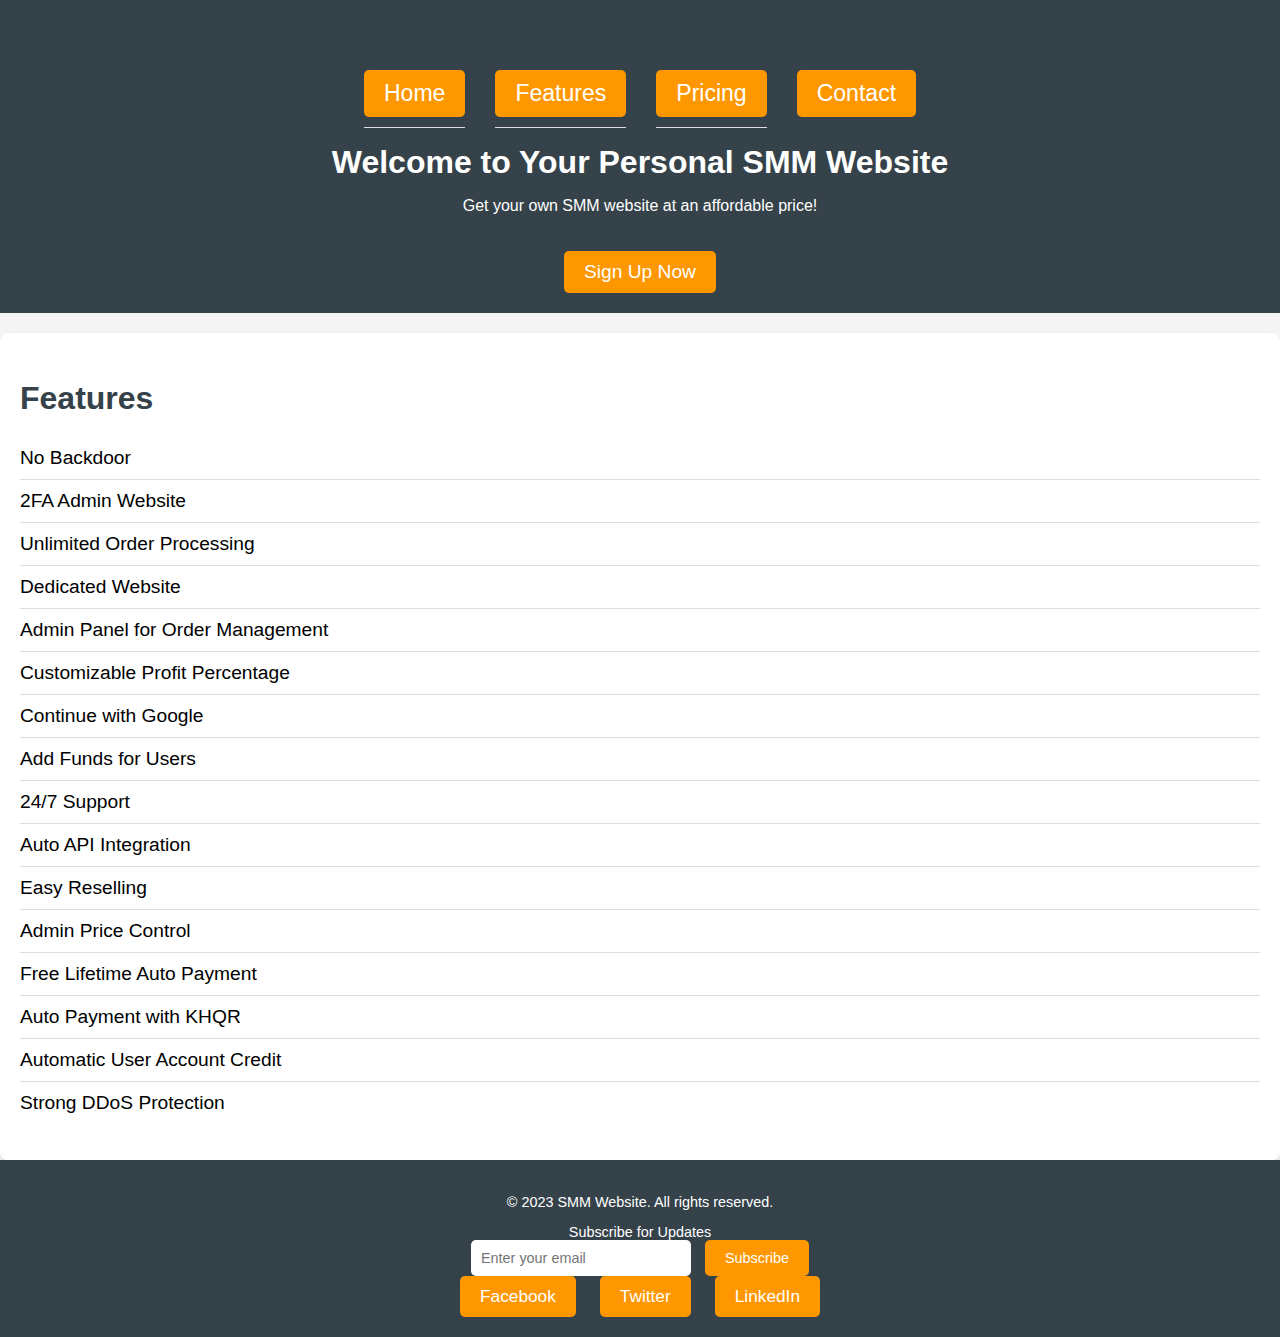
<file: index.html>
<!DOCTYPE html>
<html lang="en">
<head>
    <meta charset="UTF-8">
    <meta name="viewport" content="width=device-width, initial-scale=1.0">
    <title>SMM Website</title>
    <link href="https://fonts.googleapis.com/css2?family=Roboto:wght@400;700&display=swap" rel="stylesheet">
    <link rel="stylesheet" href="styles.css">
</head>
<body>
    <header>
        <nav>
            <ul>
                <li><a href="#">Home</a></li>
                <li><a href="#features">Features</a></li>
                <li><a href="#">Pricing</a></li>
                <li><a href="#">Contact</a></li>
            </ul>
        </nav>
        <h1>Welcome to Your Personal SMM Website</h1>
        <p>Get your own SMM website at an affordable price!</p>
        <a href="signup.php">Sign Up Now</a>
    </header>
    <main id="features">
        <section>
            <h2>Features</h2>
            <ul>
                <li>No Backdoor</li>
                <li>2FA Admin Website</li>
                <li>Unlimited Order Processing</li>
                <li>Dedicated Website</li>
                <li>Admin Panel for Order Management</li>
                <li>Customizable Profit Percentage</li>
                <li>Continue with Google</li>
                <li>Add Funds for Users</li>
                <li>24/7 Support</li>
                <li>Auto API Integration</li>
                <li>Easy Reselling</li>
                <li>Admin Price Control</li>
                <li>Free Lifetime Auto Payment</li>
                <li>Auto Payment with KHQR</li>
                <li>Automatic User Account Credit</li>
                <li>Strong DDoS Protection</li>
            </ul>
        </section>
    </main>
    <footer>
        <p>&copy; 2023 SMM Website. All rights reserved.</p>
        <form>
            <label for="email">Subscribe for Updates</label><br>
            <input type="email" id="email" name="email" placeholder="Enter your email">
            <button type="submit">Subscribe</button>
        </form>
        <div class="social-links">
            <a href="https://facebook.com" target="_blank">Facebook</a>
            <a href="https://twitter.com" target="_blank">Twitter</a>
            <a href="https://linkedin.com" target="_blank">LinkedIn</a>
        </div>
    </footer>
    <script src="script.js"></script>
</body>
</html>
</file>
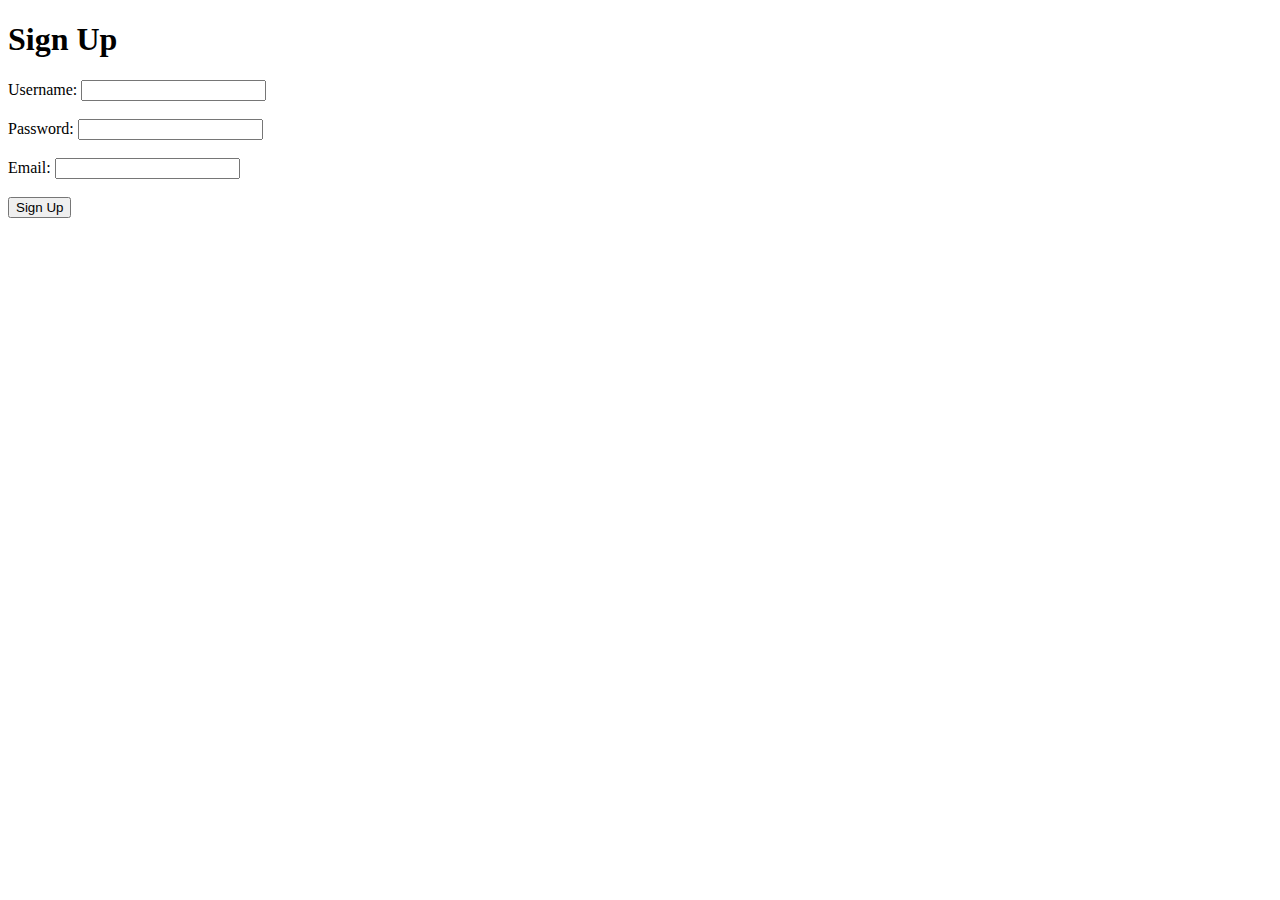
<file: html.html>
<!DOCTYPE html>
<html lang="en">
<head>
    <meta charset="UTF-8">
    <meta name="viewport" content="width=device-width, initial-scale=1.0">
    <title>Sign Up</title>
</head>
<body>
    <h1>Sign Up</h1>
    <form action="signup1.php" method="POST">
        <label for="username">Username:</label>
        <input type="text" id="username" name="username" required><br><br>

        <label for="password">Password:</label>
        <input type="password" id="password" name="password" required><br><br>

        <label for="email">Email:</label>
        <input type="email" id="email" name="email" required><br><br>

        <button type="submit">Sign Up</button>
    </form>
</body>
</html>
</file>
<file: styles.css>
/* General Styles */
body {
    font-family: Arial, sans-serif;
    margin: 0;
    padding: 0;
    background-color: #f4f4f4;
}

header {
    background: #35424a;
    color: #ffffff;
    padding: 20px 0;
    text-align: center;
}

h1 {
    margin: 0;
}

a {
    color: #fff;
    background-color: #ff9800;
    padding: 10px 20px;
    text-decoration: none;
    font-size: 1.2em;
    border-radius: 5px;
    display: inline-block;
    margin-top: 20px;
    transition: background-color 0.3s ease;
}

a:hover {
    background-color: #ff5722;
}

/* Navigation */
nav ul {
    list-style: none;
    padding: 0;
    display: flex;
    justify-content: center;
    margin-top: 20px;
}

nav ul li {
    margin: 0 15px;
}

nav ul li a {
    text-decoration: none;
    color: #ffffff;
    font-size: 1.2em;
    transition: color 0.3s ease;
}

nav ul li a:hover {
    color: #ff9800;
}

/* Main Section */
main {
    padding: 20px;
    background-color: #ffffff;
    border-radius: 8px;
    box-shadow: 0 4px 8px rgba(0, 0, 0, 0.1);
    margin-top: 20px;
}

h2 {
    color: #35424a;
    font-size: 2em;
    margin-bottom: 20px;
}

ul {
    list-style-type: none;
    padding: 0;
}

ul li {
    font-size: 1.2em;
    padding: 10px 0;
    border-bottom: 1px solid #ddd;
}

ul li:last-child {
    border-bottom: none;
}

/* Footer */
footer {
    text-align: center;
    padding: 20px 0;
    background: #35424a;
    color: #ffffff;
    font-size: 0.9em;
}

footer form {
    margin-top: 10px;
}

footer input[type="email"] {
    padding: 10px;
    border: none;
    border-radius: 5px;
    font-size: 1em;
    width: 200px;
}

footer button {
    padding: 10px 20px;
    background-color: #ff9800;
    color: #ffffff;
    border: none;
    border-radius: 5px;
    font-size: 1em;
    cursor: pointer;
    margin-left: 10px;
}

footer button:hover {
    background-color: #ff5722;
}

.social-links a {
    color: #ffffff;
    text-decoration: none;
    margin: 0 10px;
    font-size: 1.2em;
}

.social-links a:hover {
    color: #ff9800;
}

/* Mobile Responsiveness */
@media (max-width: 768px) {
    nav ul {
        flex-direction: column;
    }

    nav ul li {
        margin: 10px 0;
    }

    main {
        margin-top: 20px;
    }

    footer form input[type="email"] {
        width: 100%;
    }
}
</file>
